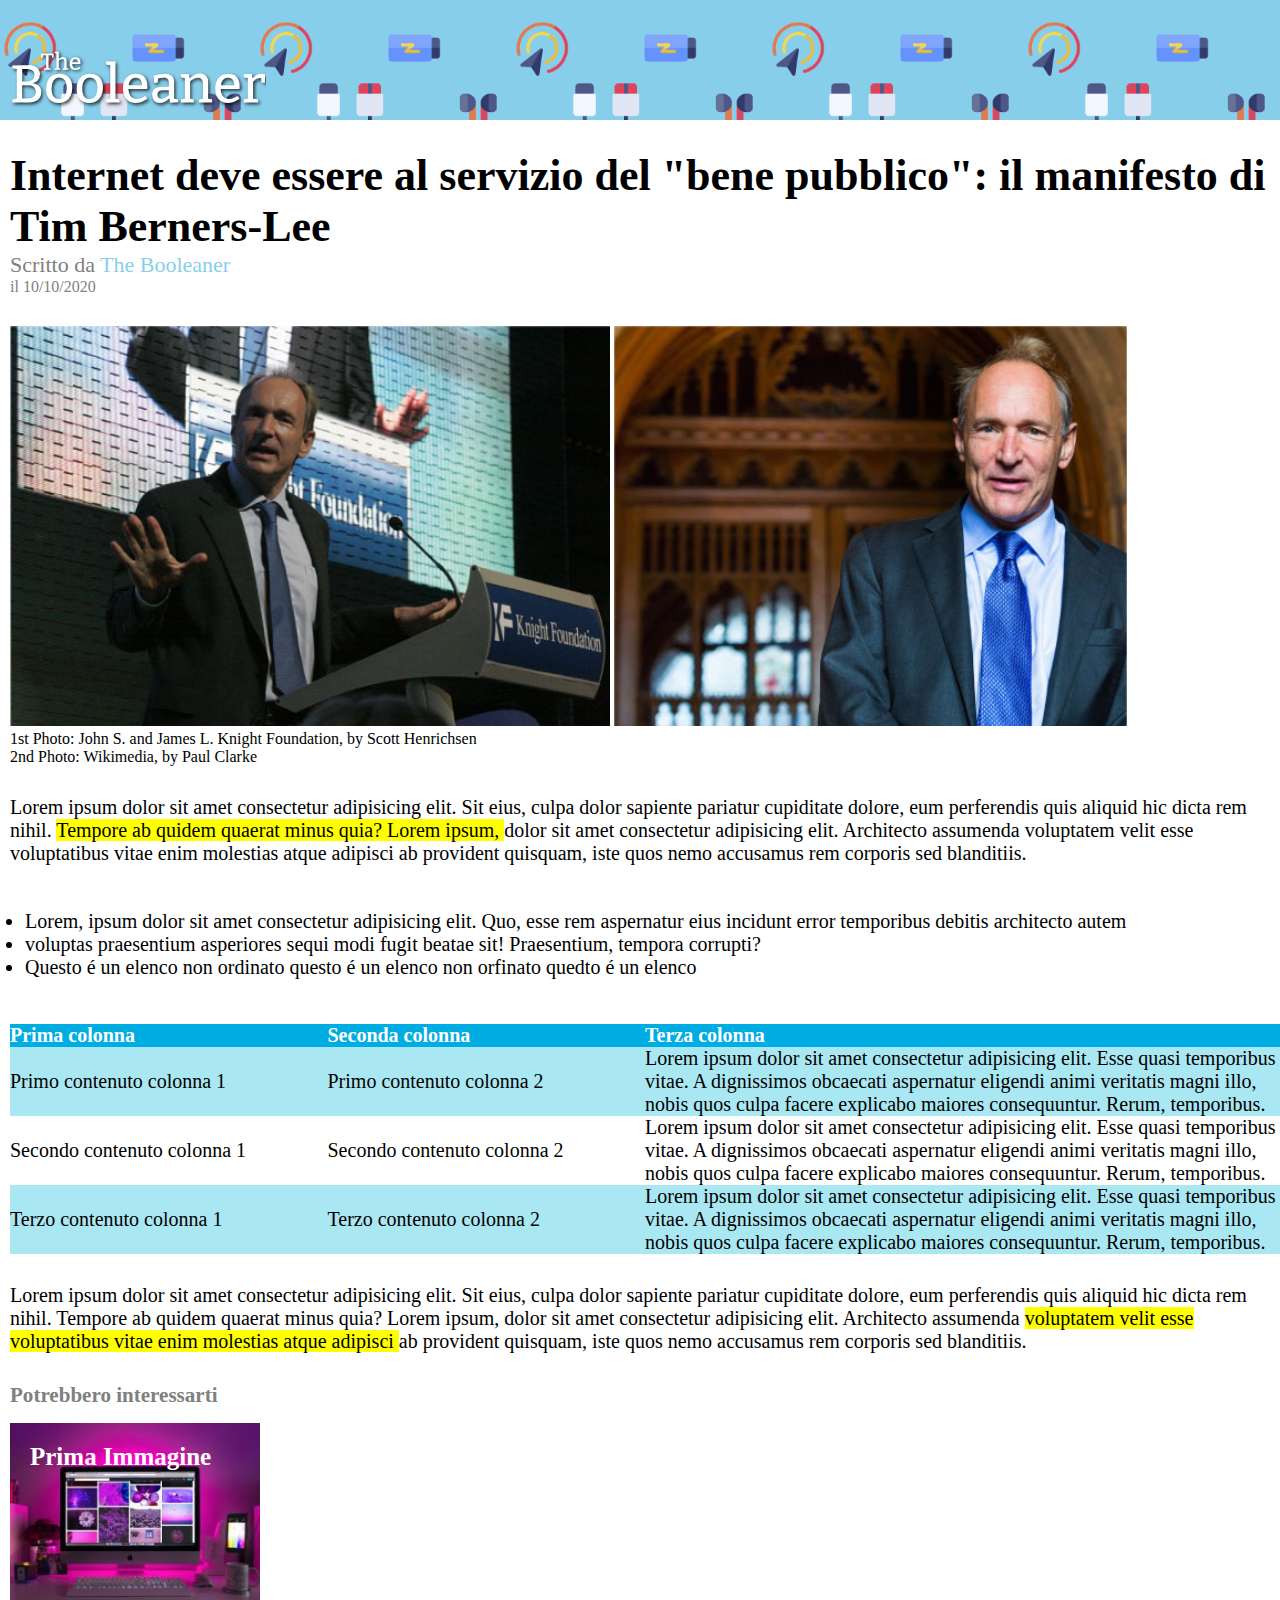
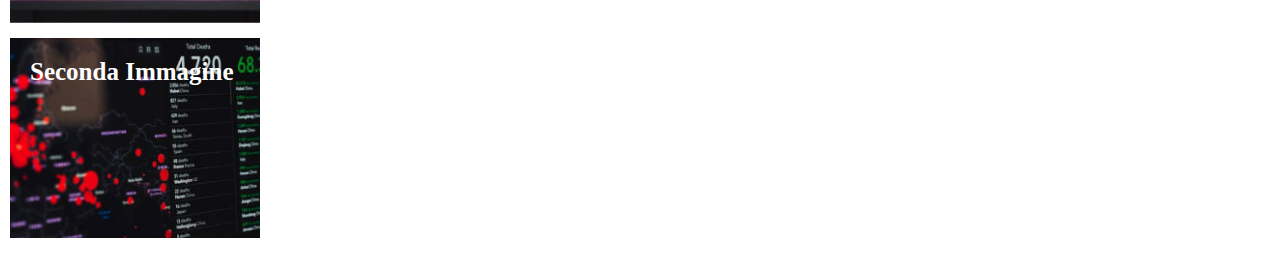
<file: index.html>
<!DOCTYPE html>
<html lang="it">
<head>
    <meta charset="UTF-8">
    <meta http-equiv="X-UA-Compatible" content="IE=edge">
    <meta name="viewport" content="width=device-width, initial-scale=1.0">
    <link rel="stylesheet" href="css/style.css">
    <title>The Booleaner</title>
</head>
<body>
    <!-- testata -->
    <header>
        <img id="logo-header" src="img/logo.svg" alt="logo the booleaner">
    </header>

    <!-- corpo centrale -->
    <main>
    <!-- titolo e img-->
    <section>
        <h1>Internet deve essere al servizio del "bene pubblico": il manifesto di Tim Berners-Lee</h1>
        <div class="under-title">
            <span>Scritto da </span>
            <span class="lightblue">The Booleaner</span>
        </div>
        <div class="under-title little">il 10/10/2020</div>

        <div class="immagini">
            <img src="img/tim-1.jpg" alt="prima immagine di tim">
            <img src="img/tim-2.jpg" alt="seconda immagine di tim">
        </div>
        <div>1st Photo: John S. and James L. Knight Foundation, by Scott Henrichsen</div>
        <div>2nd Photo: Wikimedia, by Paul Clarke</div>
    </section>

    <!-- testi -->

    <!-- primo paragrafo -->

    <section class="text">
        <p class="paragrafo">
            Lorem ipsum dolor sit amet consectetur adipisicing elit. Sit eius, culpa dolor sapiente pariatur cupiditate dolore, eum perferendis quis aliquid hic dicta rem nihil.
            <span class="bg-yellow">
                Tempore ab quidem quaerat minus quia? Lorem ipsum,
            </span>
            dolor sit amet consectetur adipisicing elit. Architecto assumenda voluptatem velit esse voluptatibus vitae enim molestias atque adipisci ab provident quisquam, iste quos nemo accusamus rem corporis sed blanditiis.
        </p>

        <!-- secondo paragrafo - ul -->
        
        <ul class="paragrafo">
            <li>
                Lorem, ipsum dolor sit amet consectetur adipisicing elit. Quo, esse rem aspernatur eius incidunt error temporibus debitis architecto autem
            </li>
            <li>
                voluptas praesentium asperiores sequi modi fugit beatae sit! Praesentium, tempora corrupti?
            </li>
            <li>
                Questo é un elenco non ordinato questo é un elenco non orfinato quedto é un elenco
            </li>
        </ul>

        <!-- terzo paragrafo - table -->

        <table class="paragrafo">
            
            <tr class="riga-testa">
                <td class="celle-strette">
                    <strong>Prima colonna</strong>
                </td>
                <td class="celle-strette">
                <strong> Seconda colonna</strong>
                </td>
                <td class="celle-larghe">
                <strong> Terza colonna</strong>
                </td>
            </tr>
        
        
            <tr class="riga-scura">
                <td class="celle-strette">Primo contenuto colonna 1</td>
                <td class="celle-strette">Primo contenuto colonna 2</td>
                <td class="celle-larghe">
                    Lorem ipsum dolor sit amet consectetur adipisicing elit. Esse quasi temporibus vitae. A dignissimos obcaecati aspernatur eligendi animi veritatis magni illo, nobis quos culpa facere explicabo maiores consequuntur. Rerum, temporibus.
                </td>
            </tr>

            <tr class="riga-chiara">
                <td class="celle-strette">Secondo contenuto colonna 1</td>
                <td class="celle-strette">Secondo contenuto colonna 2</td>
                <td class="celle-larghe">
                    Lorem ipsum dolor sit amet consectetur adipisicing elit. Esse quasi temporibus vitae. A dignissimos obcaecati aspernatur eligendi animi veritatis magni illo, nobis quos culpa facere explicabo maiores consequuntur. Rerum, temporibus.
                </td>
            </tr>

            <tr class="riga-scura">
                <td class="celle-strette">Terzo contenuto colonna 1</td>
                <td class="celle-strette">Terzo contenuto colonna 2</td>
                <td class="celle-larghe">
                    Lorem ipsum dolor sit amet consectetur adipisicing elit. Esse quasi temporibus vitae. A dignissimos obcaecati aspernatur eligendi animi veritatis magni illo, nobis quos culpa facere explicabo maiores consequuntur. Rerum, temporibus.
                </td>
            </tr>
            
        </table>

            <!-- quarto paragrafo -->

    <section class="text">
        <p class="paragrafo">
            Lorem ipsum dolor sit amet consectetur adipisicing elit. Sit eius, culpa dolor sapiente pariatur cupiditate dolore, eum perferendis quis aliquid hic dicta rem nihil.
            Tempore ab quidem quaerat minus quia? Lorem ipsum,
            dolor sit amet consectetur adipisicing elit. Architecto assumenda
            <span class="bg-yellow">
                voluptatem velit esse voluptatibus vitae enim molestias atque adipisci
            </span> ab provident quisquam, iste quos nemo accusamus rem corporis sed blanditiis.
        </p>
    </section>

    <!-- piede -->
    <footer>
        <h3>Potrebbero interessarti</h3>
        <div class="foto-footer prima-foto">
            <strong>Prima Immagine</strong>
        </div>
        <div class="foto-footer seconda-foto">
            <strong>Seconda Immagine</strong>
        </div>
    </footer>

    </main>
</body>
</html>
</file>
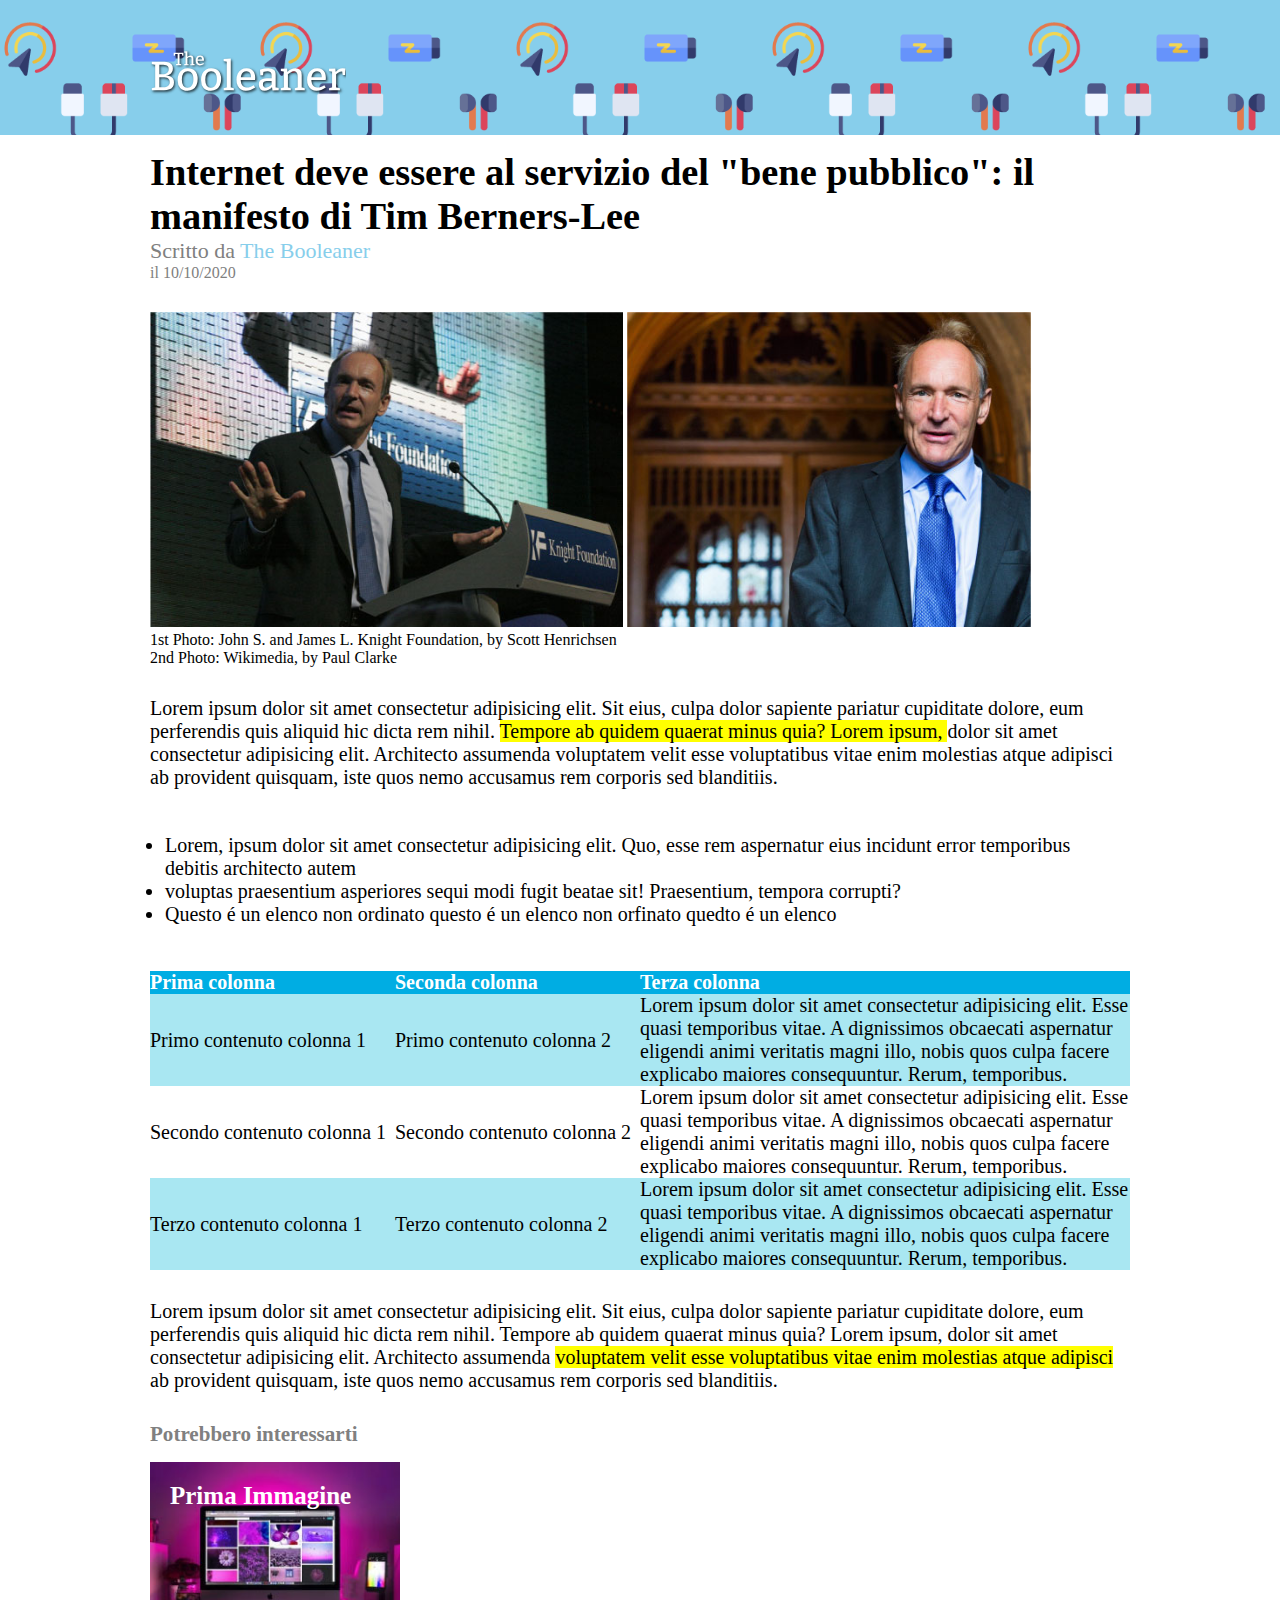
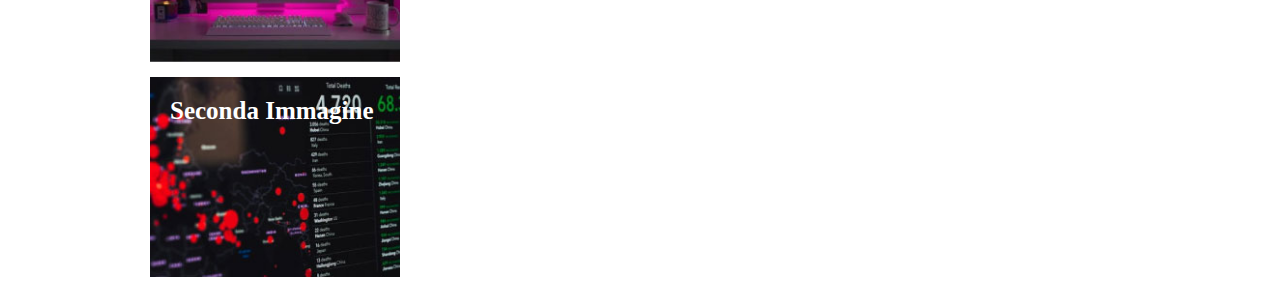
<file: bonus/index.html>
<!DOCTYPE html>
<html lang="it">
<head>
    <meta charset="UTF-8">
    <meta http-equiv="X-UA-Compatible" content="IE=edge">
    <meta name="viewport" content="width=device-width, initial-scale=1.0">
    <link rel="stylesheet" href="css/style.css">
    <title>The Booleaner</title>
</head>
<body>
    <!-- testata -->
    <header>
        <img id="logo-header" src="img/logo.svg" alt="logo the booleaner">
    </header>

    <!-- corpo centrale -->
    <main>
    <!-- titolo e img-->
    <section>
        <h1>Internet deve essere al servizio del "bene pubblico": il<br>manifesto di Tim Berners-Lee</h1>
        <div class="under-title">
            <span>Scritto da </span>
            <span class="lightblue">The Booleaner</span>
        </div>
        <div class="under-title little">il 10/10/2020</div>

        <div class="immagini">
            <img src="img/tim-1.jpg" alt="prima immagine di tim">
            <img src="img/tim-2.jpg" alt="seconda immagine di tim">
        </div>
        <div>1st Photo: John S. and James L. Knight Foundation, by Scott Henrichsen</div>
        <div>2nd Photo: Wikimedia, by Paul Clarke</div>
    </section>

    <!-- testi -->

    <!-- primo paragrafo -->

    <section class="text">
        <p class="paragrafo">
            Lorem ipsum dolor sit amet consectetur adipisicing elit. Sit eius, culpa dolor sapiente pariatur cupiditate dolore, eum perferendis quis aliquid hic dicta rem nihil.
            <span class="bg-yellow">
                Tempore ab quidem quaerat minus quia? Lorem ipsum,
            </span>
            dolor sit amet consectetur adipisicing elit. Architecto assumenda voluptatem velit esse voluptatibus vitae enim molestias atque adipisci ab provident quisquam, iste quos nemo accusamus rem corporis sed blanditiis.
        </p>

        <!-- secondo paragrafo - ul -->
        
        <ul class="paragrafo">
            <li>
                Lorem, ipsum dolor sit amet consectetur adipisicing elit. Quo, esse rem aspernatur eius incidunt error temporibus debitis architecto autem
            </li>
            <li>
                voluptas praesentium asperiores sequi modi fugit beatae sit! Praesentium, tempora corrupti?
            </li>
            <li>
                Questo é un elenco non ordinato questo é un elenco non orfinato quedto é un elenco
            </li>
        </ul>

        <!-- terzo paragrafo - table -->

        <table class="paragrafo">
            
            <tr class="riga-testa">
                <td class="celle-strette">
                    <strong>Prima colonna</strong>
                </td>
                <td class="celle-strette">
                <strong> Seconda colonna</strong>
                </td>
                <td class="celle-larghe">
                <strong> Terza colonna</strong>
                </td>
            </tr>
        
        
            <tr class="riga-scura">
                <td class="celle-strette">Primo contenuto colonna 1</td>
                <td class="celle-strette">Primo contenuto colonna 2</td>
                <td class="celle-larghe">
                    Lorem ipsum dolor sit amet consectetur adipisicing elit. Esse quasi temporibus vitae. A dignissimos obcaecati aspernatur eligendi animi veritatis magni illo, nobis quos culpa facere explicabo maiores consequuntur. Rerum, temporibus.
                </td>
            </tr>

            <tr class="riga-chiara">
                <td class="celle-strette">Secondo contenuto colonna 1</td>
                <td class="celle-strette">Secondo contenuto colonna 2</td>
                <td class="celle-larghe">
                    Lorem ipsum dolor sit amet consectetur adipisicing elit. Esse quasi temporibus vitae. A dignissimos obcaecati aspernatur eligendi animi veritatis magni illo, nobis quos culpa facere explicabo maiores consequuntur. Rerum, temporibus.
                </td>
            </tr>

            <tr class="riga-scura">
                <td class="celle-strette">Terzo contenuto colonna 1</td>
                <td class="celle-strette">Terzo contenuto colonna 2</td>
                <td class="celle-larghe">
                    Lorem ipsum dolor sit amet consectetur adipisicing elit. Esse quasi temporibus vitae. A dignissimos obcaecati aspernatur eligendi animi veritatis magni illo, nobis quos culpa facere explicabo maiores consequuntur. Rerum, temporibus.
                </td>
            </tr>
            
        </table>

            <!-- quarto paragrafo -->

    <section class="text">
        <p class="paragrafo">
            Lorem ipsum dolor sit amet consectetur adipisicing elit. Sit eius, culpa dolor sapiente pariatur cupiditate dolore, eum perferendis quis aliquid hic dicta rem nihil.
            Tempore ab quidem quaerat minus quia? Lorem ipsum,
            dolor sit amet consectetur adipisicing elit. Architecto assumenda
            <span class="bg-yellow">
                voluptatem velit esse voluptatibus vitae enim molestias atque adipisci
            </span> ab provident quisquam, iste quos nemo accusamus rem corporis sed blanditiis.
        </p>
    </section>

    <!-- piede -->
    <footer>
        <h3>Potrebbero interessarti</h3>
        <div class="foto-footer prima-foto">
            <strong>Prima Immagine</strong>
        </div>
        <div class="foto-footer seconda-foto">
            <strong>Seconda Immagine</strong>
        </div>
    </footer>

    </main>
</body>
</html>
</file>
<file: css/style.css>
/* regole generali */
*{
    margin: 0;
    padding: 0;
    box-sizing: border-box;
}



/* regole header */

header{
    background-color: skyblue;
    background-image: url(../img/pattern.png);
    background-size: 40%;
    background-repeat: repeat-x;
    height: 120px;
}

#logo-header{
    width: 20%;
    margin-top: 50px;
    margin-left: 10px;
}

/* regole main */

main{
    padding-left: 10px;
    padding-top: 30px;
}

/* sezione titolo */

main section h1{
    font-size: 44px;
}

main section .under-title{
    font-size: 22px;
    color: gray;
}

main section .under-title .lightblue{
    color: skyblue;
}

main section .little{
    font-size: 16px;
}

main section .immagini{
    margin-top: 30px;
}

main .immagini img{
    height: 400px;
}

/* sezione paragrafo */

main .text{
    font-size: 20px;
}

.text .paragrafo{
    margin-top: 30px;
}

.text .paragrafo .bg-yellow{
    background-color: yellow;
}

ul{
    padding: 15px;
}

/* table */

table{
    border-collapse: collapse;
}

td.celle-strette{
    width: 25%;
}

td.celle-larghe{
    width: 50%;
}

tr.riga-testa{
    background-color: rgb(0, 173, 227);
    color: white;
}

tr.riga-scura{
    background-color: rgb(169, 231, 242);
}

tr.riga-chiara{
    background-color: white;
}

/* footer */

footer{
    margin-top: 30px;
    color: grey;
    font-size: 18px;
}

.foto-footer{
    width: 250px;
    height: 200px;
    background-size: cover;
    background-position: center;
    margin: 15px 0;
    color: white;
    font-size: 25px;
    padding: 20px;
}

.prima-foto{
    background-image: url(../img/monitor.jpg);

}

.seconda-foto{
    background-image: url(../img/graph.jpg);
}
</file>
<file: bonus/css/style.css>
/* regole generali */
*{
    margin: 0;
    padding: 0;
    box-sizing: border-box;
}



/* regole header */

header{
    background-color: skyblue;
    background-image: url(../img/pattern.png);
    background-size: 40%;
    background-repeat: repeat-x;
    height: 15vh;
    width: 100vw;
    padding: 0 150px;
}

#logo-header{
    width: 20%;
    margin-top: 50px;
    
}

/* regole main */

main{
    
    padding-top: 30px;
    padding: 0 150px;
}

/* sezione titolo */

main section h1{
    font-size: 3vw;
    margin-top: 15px;
}

main section .under-title{
    font-size: 22px;
    color: gray;
}

main section .under-title .lightblue{
    color: skyblue;
}

main section .little{
    font-size: 16px;
}

main section .immagini{
    margin-top: 30px;
}

main .immagini img{
    height: 35vh;
}

/* sezione paragrafo */

main .text{
    font-size: 20px;
}

.text .paragrafo{
    margin-top: 30px;
}

.text .paragrafo .bg-yellow{
    background-color: yellow;
}

ul{
    padding: 15px;
}

/* table */

table{
    border-collapse: collapse;
}

td.celle-strette{
    width: 25%;
}

td.celle-larghe{
    width: 50%;
}

tr.riga-testa{
    background-color: rgb(0, 173, 227);
    color: white;
}

tr.riga-scura{
    background-color: rgb(169, 231, 242);
}

tr.riga-chiara{
    background-color: white;
}

/* footer */

footer{
    margin-top: 30px;
    color: grey;
    font-size: 18px;
}

.foto-footer{
    width: 250px;
    height: 200px;
    background-size: cover;
    background-position: center;
    margin: 15px 0;
    color: white;
    font-size: 25px;
    padding: 20px;
}

.prima-foto{
    background-image: url(../img/monitor.jpg);

}

.seconda-foto{
    background-image: url(../img/graph.jpg);
}
</file>
